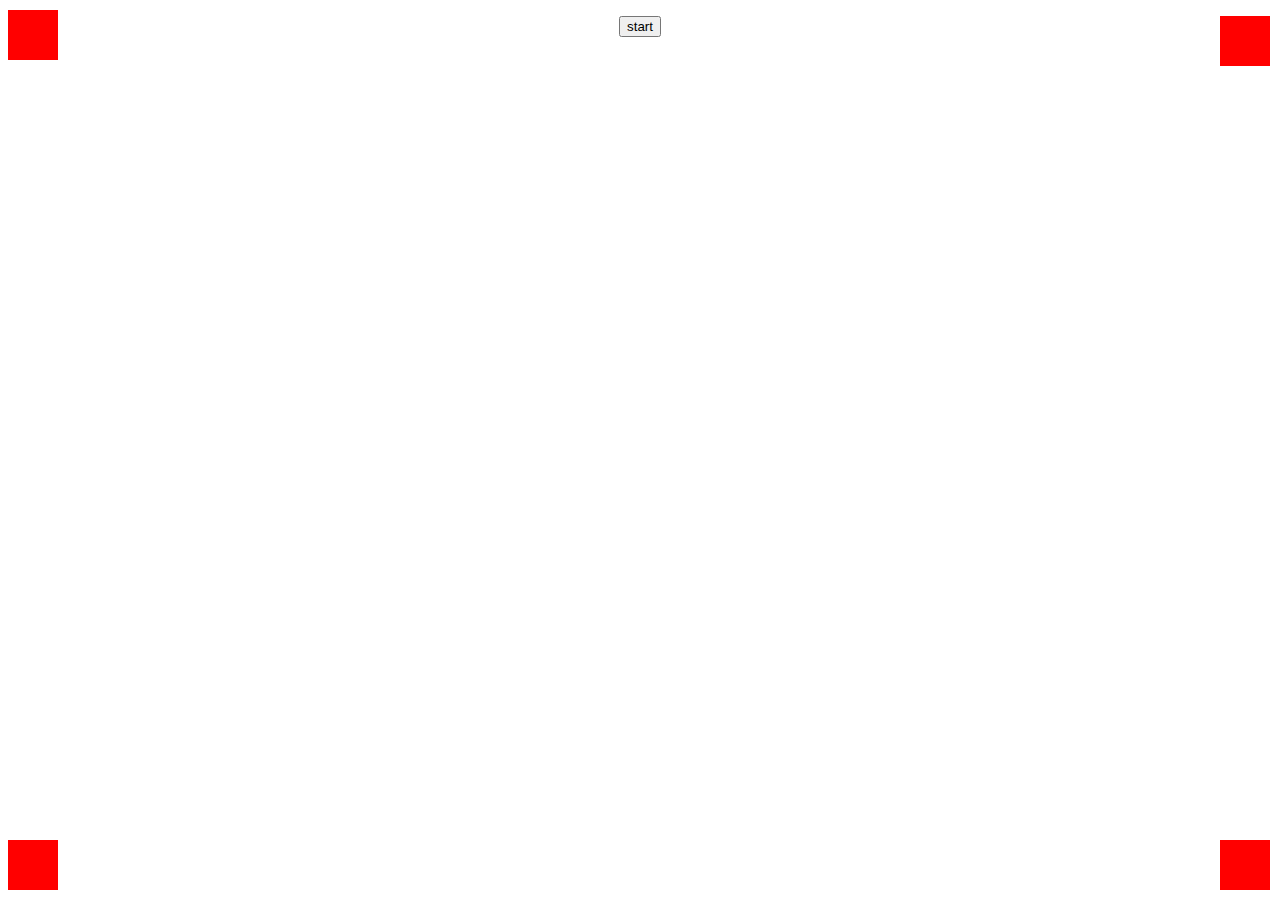
<file: js/batak.html>
<!DOCTYPE html PUBLIC "-//W3C//DTD XHTML 1.0 Strict//EN"
	"http://www.w3.org/TR/xhtml1/DTD/xhtml1-strict.dtd">
<html xmlns="http://www.w3.org/1999/xhtml" xml:lang="en" lang="en">
<head>
	<meta http-equiv="Content-Type" content="text/html; charset=utf-8"/>
	<title>Lab JS batak</title>
<style type="text/css">
div#d1, div#d2, div#d3, div#d4 {
	background-color: red;
	width: 50px;
	height: 50px;
	position: absolute;
}
div#d1 {
	top: 10px;
}
div#d2 {
	right: 10px;
}
div#d3 {
	bottom: 10px;
}
div#d4 {
	bottom: 10px;
	right: 10px;
}
div#srodek {
	text-align: center;
}
</style>

<script type="text/javascript">
    var odliczanie;
    var numer;
    var czasStart;
    var czasStop;
<!--

var czas = -1
function odliczaj(){
        clearTimeout(odliczanie);
	czas++
	document.getElementById('komunikat').innerHTML =  czas+" ms";
	odliczanie = setTimeout("odliczaj()",10);
}

function wcisnieto ( nr )
{
    //alert(nr.target);
    if (numer == nr )
    {
        for (var i=1;i<5;i++)
        {
            var aktywny = document.getElementById('d'+i);
            aktywny.style.backgroundColor = 'red';
        }
        czasStop = new Date();
        //alert(czasStop.getTime());
        //alert(czasStart.getTime());
        var czasReakcji = (czasStop.getTime()-czasStart.getTime())/1000
        document.getElementById('komunikat').innerHTML = 
             czasReakcji+" s" + " <br> "+ document.getElementById('komunikat').innerHTML;

        start();
    }
}

function start()
{
    numer = Math.ceil( Math.random()*4 );
    //alert(nr);
    var aktywny = document.getElementById('d'+numer);
    aktywny.style.backgroundColor = 'Lime';
    //czas= -1; odliczaj();
    czasStart = new Date();
}
// -->
</script>
        
</head>
<body>
	<div id="d1" onclick="wcisnieto(1)"></div>
	<div id="d2" onclick="wcisnieto(2)"></div>
	<div id="d3" onclick="wcisnieto(3)"></div>
	<div id="d4" onclick="wcisnieto(4)"></div>
	<div id="srodek">
		<form action="#">
			<p><input type="button" value="start" onclick="start()" /></p>
		</form>
		<p id="komunikat"></p>
	</div>
</body>
</html>
</file>
